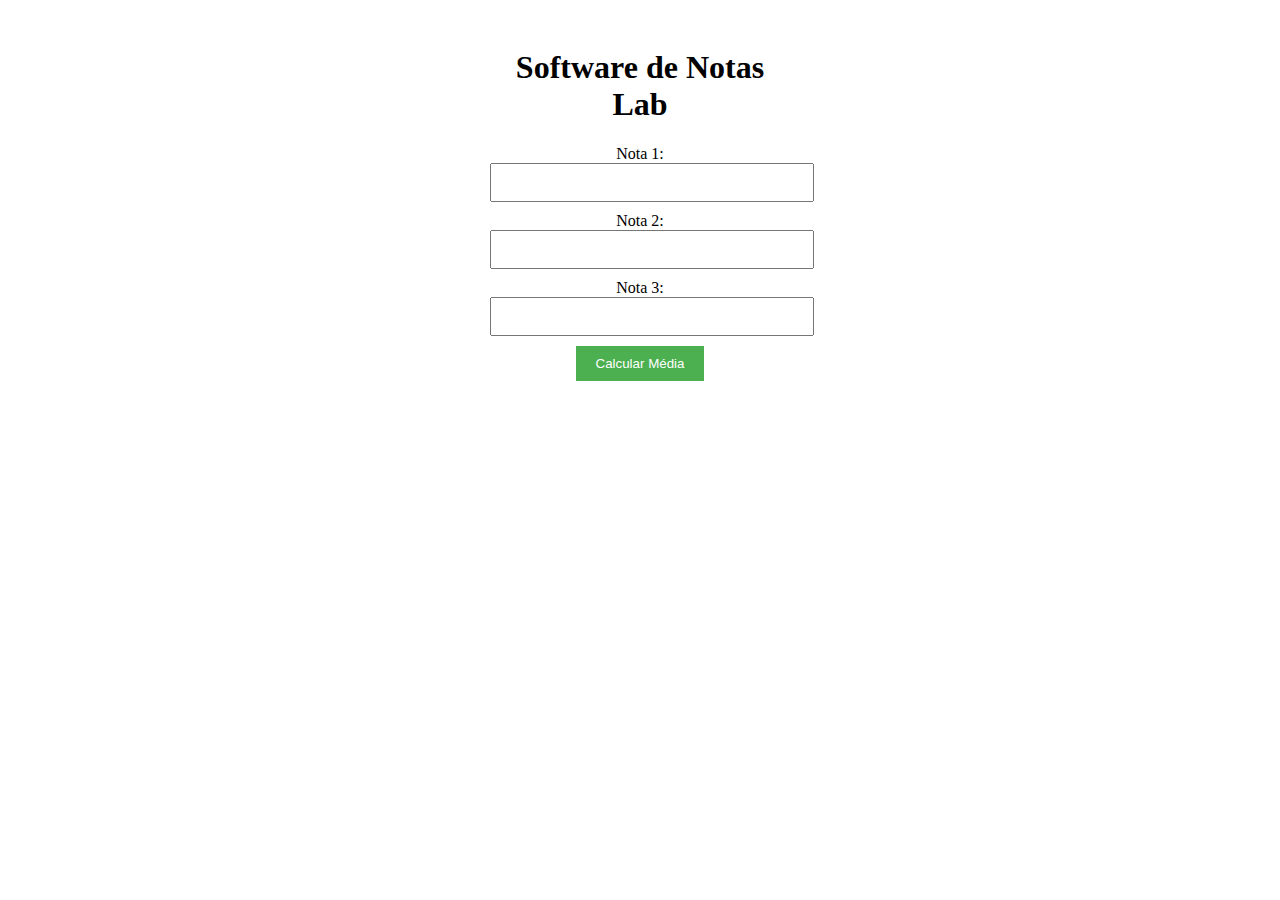
<file: teste1/index.html>
<!DOCTYPE html>
<html lang="pt-br">
<head>
    <meta charset="UTF-8">
    <meta name="viewport" content="width=device-width, initial-scale=1.0">
    <title>Sistema de notas escola Lab</title>
    <link rel="stylesheet" href="style.css">
</head>
<body>
    <div class="container">
        <h1>Software de Notas Lab</h1>
        <form id="notaForm"">
            <label for="nota1">Nota 1:</label>
            <input type="number" step="0.01" name="nota1" required>
            
            <label for="nota2">Nota 2:</label>
            <input type="number" step="0.01" name="nota2" required>
            
            <label for="nota3">Nota 3:</label>
            <input type="number" step="0.01" name="nota3" required>
            
            <button type="submit">Calcular Média</button>
          </form>
    </div>
    <script src="main.js"></script>
</body>
</html>
</file>
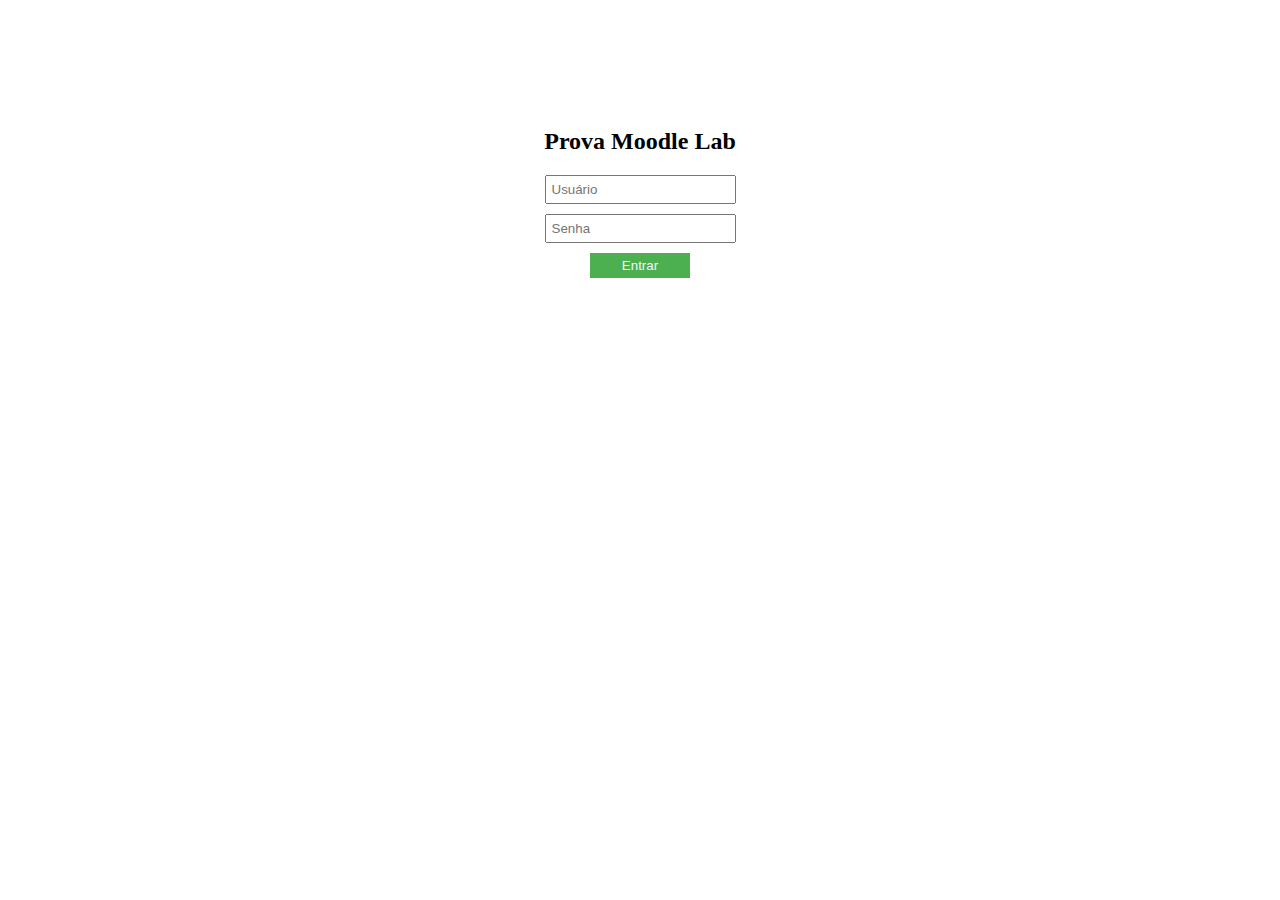
<file: teste2/index.html>
<!DOCTYPE html>
<html lang="en">
<head>
    <meta charset="UTF-8">
    <meta name="viewport" content="width=device-width, initial-scale=1.0">
    <title>Prova Moodle Lab</title>
    <link rel="stylesheet" href="style.css">
</head>
<body>
    <div class="container">
        <h2>Prova Moodle Lab</h2>
        <form id="login-form">    
            <input type="text" id="username" placeholder="Usuário" required>
            <input type="password" id="password" placeholder="Senha" required>
            <button type="submit" id="login-button" onclick="login()">Entrar</button>
        </form>
    </div>

  <script src="main.js"></script>
</body>
</html>
</file>
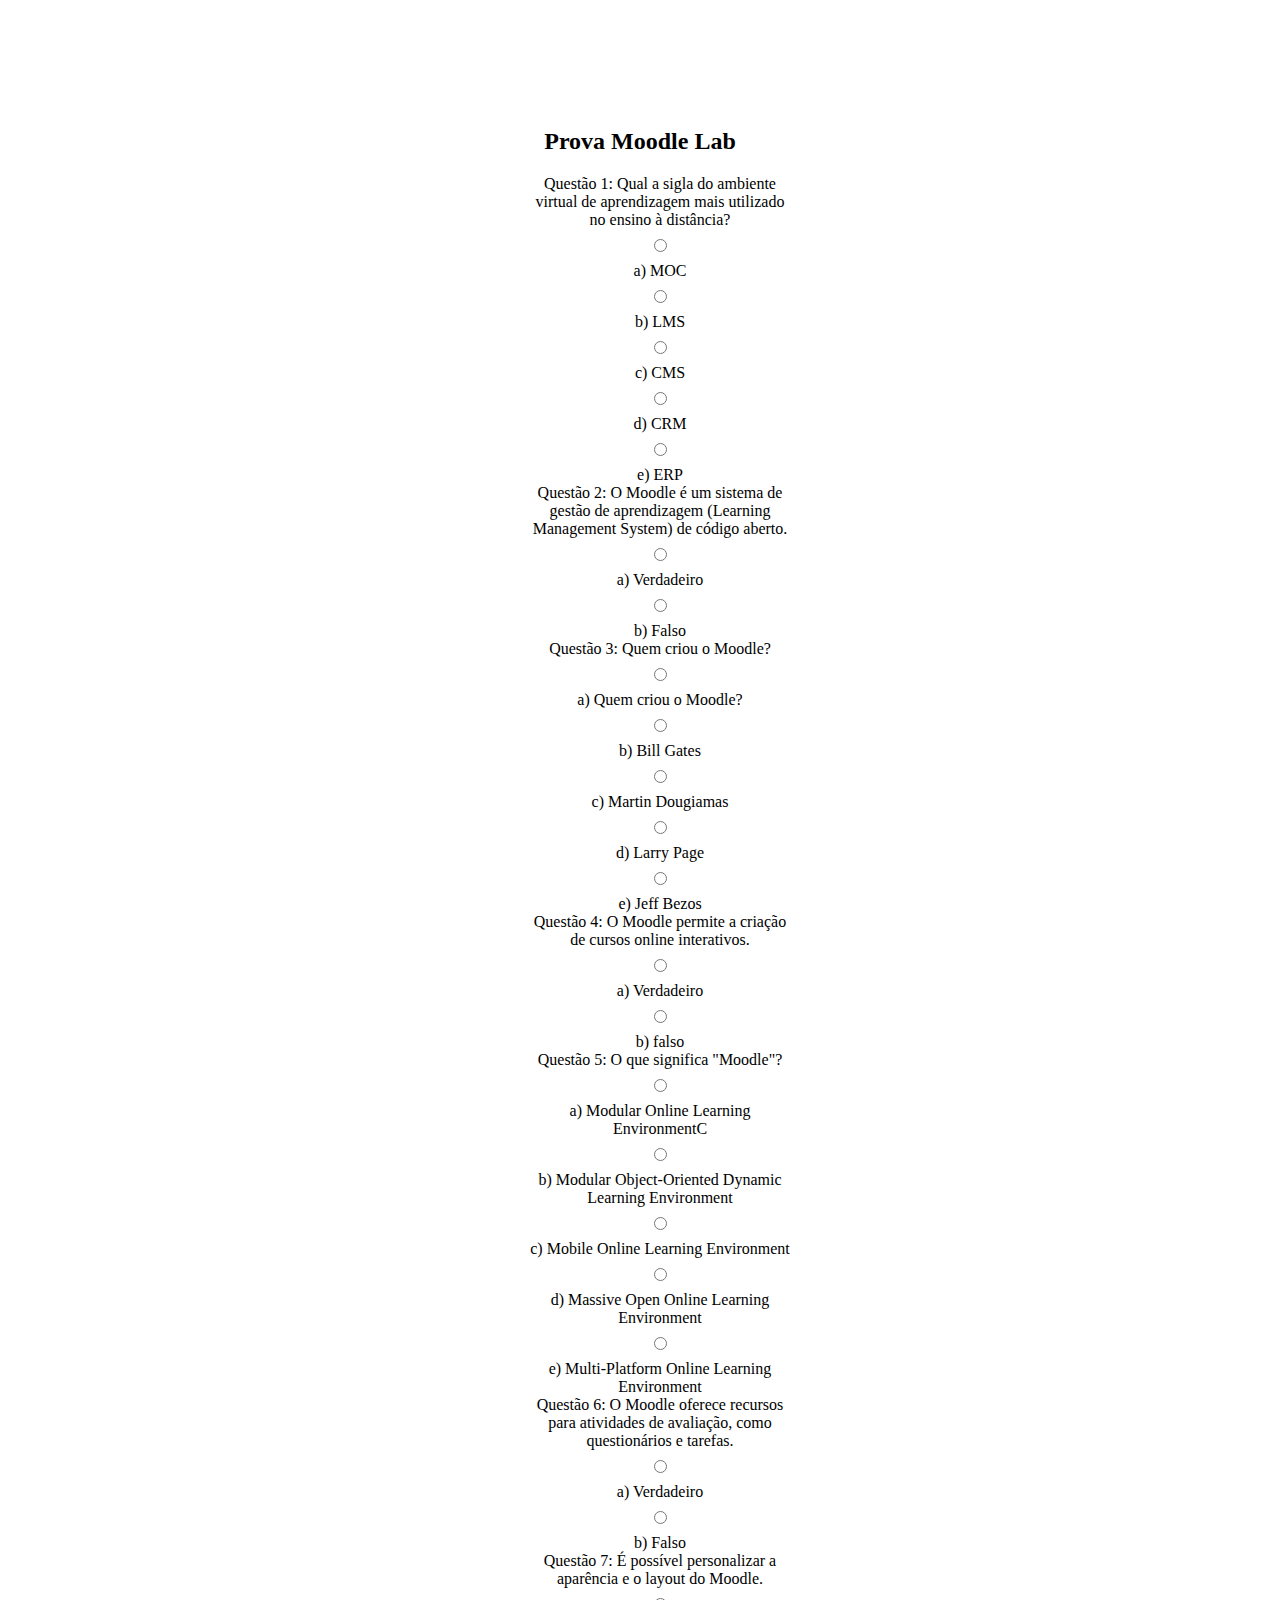
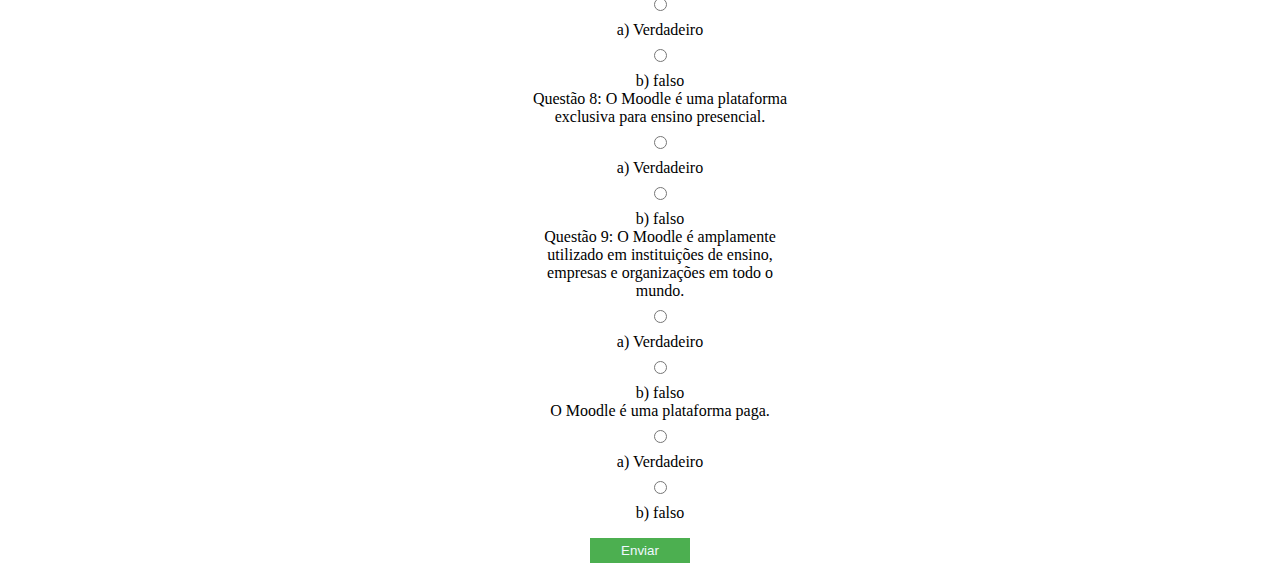
<file: teste2/prova.html>
<!DOCTYPE html>
<html lang="pt-br">
<head>
    <meta charset="UTF-8">
    <meta name="viewport" content="width=device-width, initial-scale=1.0">
    <title>Prova Moodle Lab</title>
    <link rel="stylesheet" href="style.css">
</head>
<body>
    <div class="container">
        <h2>Prova Moodle Lab</h2>
        <form id="prova-form">
            <ol>
                <li>Questão 1: Qual a sigla do ambiente virtual de aprendizagem mais utilizado no ensino à distância?</li>
                <li><input type="radio" name="q1" value="a"> a) MOC</li>
                <li><input type="radio" name="q1" value="b"> b) LMS</li>
                <li><input type="radio" name="q1" value="c"> c) CMS</li>
                <li><input type="radio" name="q1" value="d"> d) CRM</li>
                <li><input type="radio" name="q1" value="e"> e) ERP</li>

                <li>Questão 2: O Moodle é um sistema de gestão de aprendizagem (Learning Management System) de código aberto.</li>
                <li><input type="radio" name="q2" value="a"> a) Verdadeiro</li>
                <li><input type="radio" name="q2" value="b"> b) Falso</li>

                <li>Questão 3: Quem criou o Moodle?</li>
                <li><input type="radio" name="q3" value="a"> a) Quem criou o Moodle?</li>
                <li><input type="radio" name="q3" value="b"> b) Bill Gates</li>
                <li><input type="radio" name="q3" value="c"> c) Martin Dougiamas</li>
                <li><input type="radio" name="q3" value="d"> d) Larry Page</li>
                <li><input type="radio" name="q3" value="e"> e) Jeff Bezos</li>

                <li>Questão 4: O Moodle permite a criação de cursos online interativos.</li>
                <li><input type="radio" name="q4" value="a"> a) Verdadeiro</li>
                <li><input type="radio" name="q4" value="b"> b) falso</li>

                <li>Questão 5: O que significa "Moodle"?</li>
                <li><input type="radio" name="q5" value="a"> a) Modular Online Learning EnvironmentC</li>
                <li><input type="radio" name="q5" value="b"> b) Modular Object-Oriented Dynamic Learning Environment</li>
                <li><input type="radio" name="q5" value="c"> c) Mobile Online Learning Environment</li>
                <li><input type="radio" name="q5" value="d"> d) Massive Open Online Learning Environment</li>
                <li><input type="radio" name="q5" value="e"> e) Multi-Platform Online Learning Environment</li>

                <li>Questão 6: O Moodle oferece recursos para atividades de avaliação, como questionários e tarefas.</li>
                <li><input type="radio" name="q6" value="a"> a) Verdadeiro</li>
                <li><input type="radio" name="q6" value="b"> b) Falso</li>

                <li>Questão 7: É possível personalizar a aparência e o layout do Moodle.</li>
                <li><input type="radio" name="q7" value="a"> a) Verdadeiro</li>
                <li><input type="radio" name="q7" value="b"> b) falso</li>

                <li>Questão 8: O Moodle é uma plataforma exclusiva para ensino presencial.</li>
                <li><input type="radio" name="q8" value="a"> a) Verdadeiro</li>
                <li><input type="radio" name="q8" value="b"> b) falso</li>

                <li>Questão 9: O Moodle é amplamente utilizado em instituições de ensino, empresas e organizações em todo o mundo.</li>
                <li><input type="radio" name="q9" value="a"> a) Verdadeiro</li>
                <li><input type="radio" name="q9" value="b"> b) falso</li>

                <li>O Moodle é uma plataforma paga.</li>
                <li><input type="radio" name="q10" value="a"> a) Verdadeiro</li>
                <li><input type="radio" name="q10" value="b"> b) falso</li>

            </ol>
            <button type="submit">Enviar</button>
        </form>
        <div id="score"></div>
        <div id="message"></div>
    </div>
    <script src="script.js"></script>
</body>
</html>
</file>
<file: teste1/style.css>
.container {
    max-width: 300px;
    margin: 0 auto;
    padding: 20px;
    text-align: center;
}

input[type="number"] {
    width: 100%;
    padding: 10px;
    margin-bottom: 10px;
}

button {
    background-color: #4caf50;
    color: white;
    padding: 10px 20px;
    border: none;
    cursor: pointer;
}
</file>
<file: teste2/style.css>
.container {
    width: 300px;
    margin: 0 auto;
    padding-top: 100px;
    text-align: center;
}

input, button {
    display: block;
    margin: 10px auto;
    padding: 5px;
}

button {
    width: 100px;
    background-color: #4caf50;
    color: aliceblue;
    border: none;
    cursor: pointer;
}

ol {
    list-style-type: none;
}
</file>
